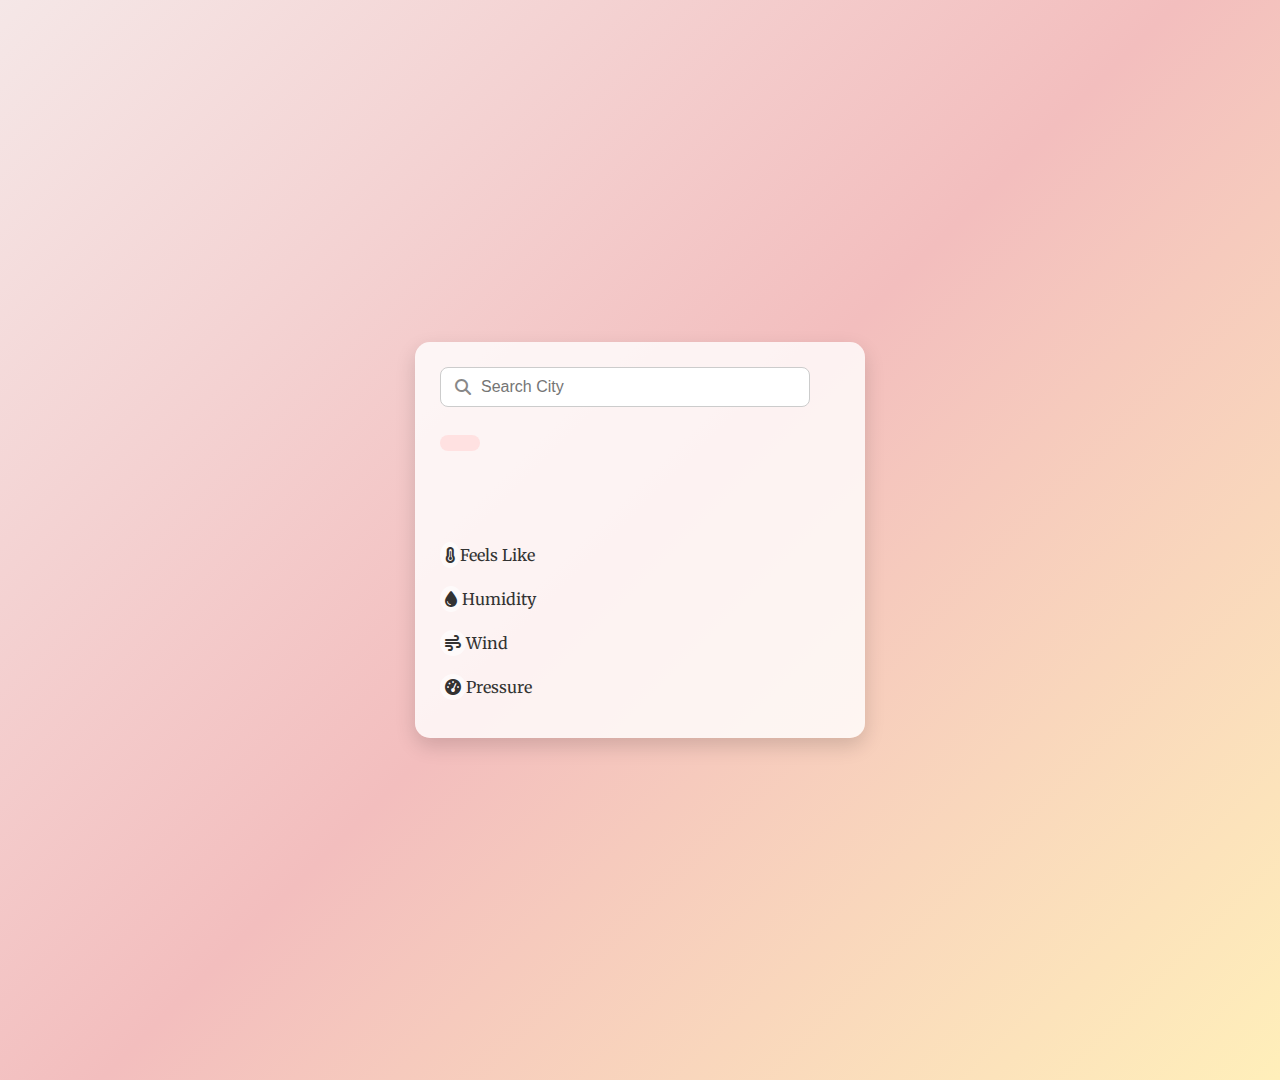
<file: index.html>
<!DOCTYPE html>
<html lang="en">
<head>
    <meta charset="UTF-8">
    <meta name="viewport" content="width=device-width, initial-scale=1.0">
    <title>Weather App</title>
    <link rel="stylesheet" href="https://cdnjs.cloudflare.com/ajax/libs/font-awesome/6.5.2/css/all.min.css">
    <link rel="stylesheet" href="https://fonts.googleapis.com/css2?family=Merriweather:wght@400;700&family=Playfair+Display:wght@700&display=swap">
    <link rel="stylesheet" href="../css/style.css">
</head>
<body>
    <div class="weather-app">
        <div class="search-container">
            <i class="fas fa-search search-icon"></i>
            <input type="text" id="search-input" placeholder="Search City">
        </div>
        <h1 id="city-title"></h1>
        <h3 id="date"></h3>
        <button id="weather-btn"></button>
        <div class="img-div"></div>
        <div class="temperature">
            <h3 class="temp1"></h3>
            <h2 class="temp2"></h2>
            <h2 class="temp3"></h2>
        </div>
        <div class="weather-details">
            <div><i class="fa-solid fa-temperature-three-quarters"></i>  Feels Like <h3 class="feel"></h3></div>
            <div><i class="fa-solid fa-droplet"></i>  Humidity <h3 class="humidity"></h3></div>
            <div><i class="fa-solid fa-wind"></i>  Wind <h3 class="wind"></h3></div>
            <div><i class="fas fa-tachometer-alt"></i> Pressure <h3 class="pressure"></h3></div>
        </div>
    </div>
    <script src="../js/script.js"></script>
</body>
</html>
</file>
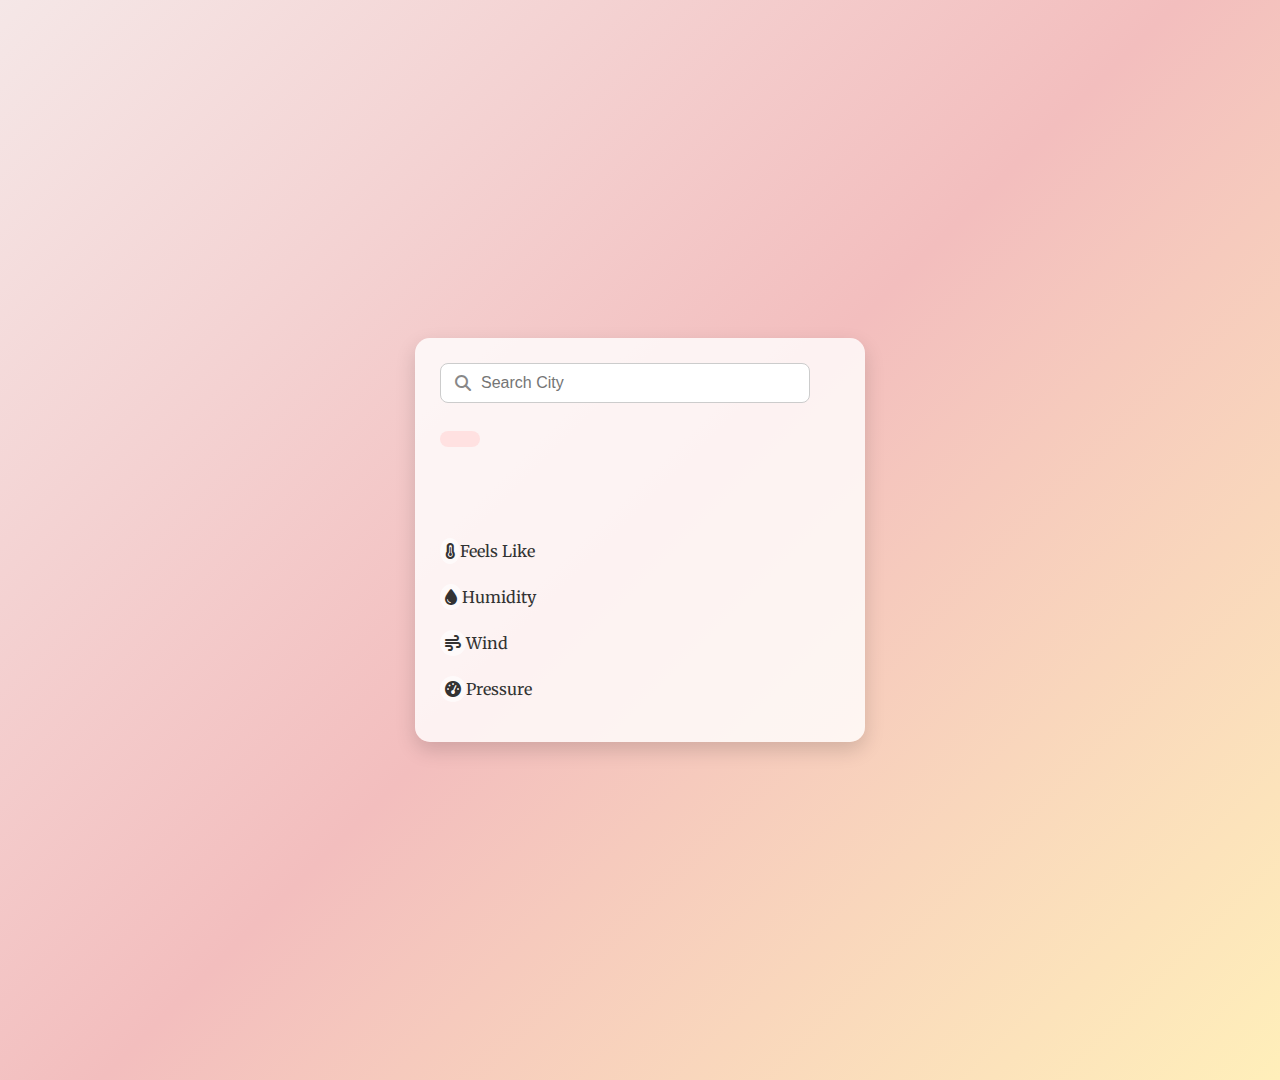
<file: html/Weather_app.html>
<!DOCTYPE html>
<html lang="en">
<head>
    <meta charset="UTF-8">
    <meta name="viewport" content="width=device-width, initial-scale=1.0">
    <title>Weather App</title>
    <link rel="stylesheet" href="https://cdnjs.cloudflare.com/ajax/libs/font-awesome/6.5.2/css/all.min.css">
    <link rel="stylesheet" href="https://fonts.googleapis.com/css2?family=Merriweather:wght@400;700&family=Playfair+Display:wght@700&display=swap">
    <link rel="stylesheet" href="../css/Weather_app.css">
</head>
<body>
    <div class="weather-app">
        <div class="search-container">
            <i class="fas fa-search search-icon"></i>
            <input type="text" id="search-input" placeholder="Search City">
        </div>
        <h1 id="city-title"></h1>
        <h3 id="date"></h3>
        <button id="weather-btn"></button>
        <div class="img-div"></div>
        <div class="temperature">
            <h3 class="temp1"></h3>
            <h2 class="temp2"></h2>
            <h2 class="temp3"></h2>
        </div>
        <div class="weather-details">
            <div><i class="fa-solid fa-temperature-three-quarters"></i>  Feels Like <h3 class="feel"></h3></div>
            <div><i class="fa-solid fa-droplet"></i>  Humidity <h3 class="humidity"></h3></div>
            <div><i class="fa-solid fa-wind"></i>  Wind <h3 class="wind"></h3></div>
            <div><i class="fas fa-tachometer-alt"></i> Pressure <h3 class="pressure"></h3></div>
        </div>
    </div>
    <script src="../js/Weather_app.js"></script>
</body>
</html>
</file>
<file: css/style.css>
/* Base styles remain unchanged */
body {
    font-family: 'Roboto', sans-serif;
    font-weight: 400;
    margin: 0;
    padding: 0;
    background: linear-gradient(135deg, #f5e7e7, #f3bebe, #ffefba);
    color: #333;
    display: flex;
    justify-content: center;
    align-items: center;
    height: 100vh;
}

.weather-app {
    font-family: 'Merriweather', serif;
    background-color: rgba(255, 255, 255, 0.8);
    padding: 25px;
    border-radius: 15px;
    box-shadow: 0 8px 20px rgba(0, 0, 0, 0.15);
    width: 400px;
    max-width: 100%;
    color: #333;
}

.search-container {
    position: relative;
    width: 100%;
    margin-bottom: 20px;
}

.search-icon {
    position: absolute;
    left: 15px;
    top: 50%;
    transform: translateY(-50%);
    color: #888;
}

#search-input {
    width: calc(100% - 30px);
    padding: 10px 15px 10px 40px;
    border: 1px solid #ccc;
    border-radius: 8px;
    font-size: 16px;
    color: #333;
    box-sizing: border-box;
    background-color: #fff;
    outline: none;
}

#city-title {
    font-family: 'Playfair Display', serif;
    font-size: 28px;
    font-weight: 700;
    margin-bottom: 8px;
    color: #444;
}

#date, .temperature h3, .temperature h2, .weather-details h3 {
    font-family: 'Merriweather', serif;
    font-weight: 400;
    font-size: 18px;
    color: #555;
}

#weather-btn {
    font-family: 'Merriweather', serif;
    background-color: #ffe1e1;
    border: none;
    border-radius: 50px;
    padding: 8px 20px;
    margin-bottom: 15px;
    font-size: 16px;
    color: #444;
    cursor: pointer;
}

.img-div {
    text-align: center;
    margin: 20px 0;
}

.temperature {
    display: flex;
    justify-content: space-between;
    margin-bottom: 15px;
}

.weather-details div {
    display: flex;
    align-items: center;
    font-size: 16px;
    margin-bottom: 8px;
}

.weather-details i {
    background-color: rgba(255, 255, 255, 0.6); /* Light background for icons */
    padding: 5px;
    border-radius: 50%; /* Optional: Round background */
}

.weather-details h3 {
    margin-left: 5px; /* Adjust the spacing */
}

/* Media Query for smaller screens */
@media (max-width: 600px) {
    body {
        height: 100vh;
        padding: 0 10px;
    }

    .weather-app {
        width: 100%;
        padding: 15px;
        margin-top: 20px;
        border-radius: 12px;
        box-shadow: 0 6px 15px rgba(0, 0, 0, 0.1);
    }

    #city-title {
        font-size: 22px;
        text-align: center;
    }

    #search-input {
        font-size: 14px;
        padding: 8px 40px;
    }

    #weather-btn {
        font-size: 14px;
        padding: 6px 16px;
        margin-bottom: 10px;
    }

    .temperature {
        flex-direction: column;
        align-items: center;
        margin-bottom: 10px;
    }

    .weather-details {
        display: grid;
        grid-template-columns: 1fr 1fr;
        gap: 10px;
    }

    .weather-details div {
        font-size: 14px;
        justify-content: center;
    }

    .img-div {
        margin: 15px 0;
    }
}

/* Media Query for larger screens */
@media (min-width: 768px) {
    body {
        height: 120vh;
    }
}
</file>
<file: css/Weather_app.css>
body {
    font-family: 'Roboto', sans-serif;
    font-weight: 400;
    margin: 0;
    padding: 0;
    background: linear-gradient(135deg, #f5e7e7, #f3bebe, #ffefba);
    color: #333;
    display: flex;
    justify-content: center;
    align-items: center;
    height: 100vh;
}

.weather-app {
    font-family: 'Merriweather', serif;
    background-color: rgba(255, 255, 255, 0.8);
    padding: 25px;
    border-radius: 15px;
    box-shadow: 0 8px 20px rgba(0, 0, 0, 0.15);
    width: 400px;
    max-width: 100%;
    color: #333;
}

.search-container {
    position: relative;
    width: 100%;
    margin-bottom: 20px;
}

.search-icon {
    position: absolute;
    left: 15px;
    top: 50%;
    transform: translateY(-50%);
    color: #888;
}

#search-input {
    width: calc(100% - 30px);
    padding: 10px 15px 10px 40px;
    border: 1px solid #ccc;
    border-radius: 8px;
    font-size: 16px;
    color: #333;
    box-sizing: border-box;
    background-color: #fff;
    outline: none;
}

#city-title {
    font-family: 'Playfair Display', serif;
    font-size: 28px;
    font-weight: 700;
    margin-bottom: 8px;
    color: #444;
}

#date, .temperature h3, .temperature h2, .weather-details h3 {
    font-family: 'Merriweather', serif;
    font-weight: 400;
    font-size: 18px;
    color: #555;
}

#weather-btn {
    font-family: 'Merriweather', serif;
    background-color: #ffe1e1;
    border: none;
    border-radius: 50px;
    padding: 8px 20px;
    margin-bottom: 15px;
    font-size: 16px;
    color: #444;
    cursor: pointer;
}

.img-div {
    text-align: center;
    margin: 20px 0;
}

.temperature {
    display: flex;
    justify-content: space-between;
    margin-bottom: 15px;
}

.weather-details div {
    display: flex;
    align-items: center;
    font-size: 16px;
    margin-bottom: 8px;
}

.weather-details i {
    background-color: rgba(255, 255, 255, 0.6); /* Light background for icons */
    padding: 5px;
    border-radius: 50%; /* Optional: Round background */
}

.weather-details h3 {
    margin-left: 5px; /* Adjust the spacing */
}

.weather-details div {
    margin-bottom: 10px; /* Adjust to add more space between the rows */
}

/* Media Query for smaller screens */
@media (max-width: 600px) {
    .weather-app {
        width: 100%;
        padding: 20px;
        margin-top: 20px;
        margin-bottom: 20px;
    }

    #city-title {
        font-size: 24px;
    }

    #search-input {
        font-size: 14px;
    }

    .temperature {
        flex-direction: column;
        align-items: center;
    }

    .weather-details div {
        flex-direction: column;
        align-items: flex-start;
    }
}

/* Media Query for larger screens */
@media (min-width: 768px) {
    body {
        height: 120vh;  /* Set to 120vh for screens wider than 768px */
    }
}

/* Media Query for smaller screens */
@media (max-width: 600px) {
    body {
        height: 100vh;  /* Keep it 100vh for screens smaller than 600px */
    }

    .weather-app {
        width: 90%;
        padding: 20px;
    }
}
</file>
